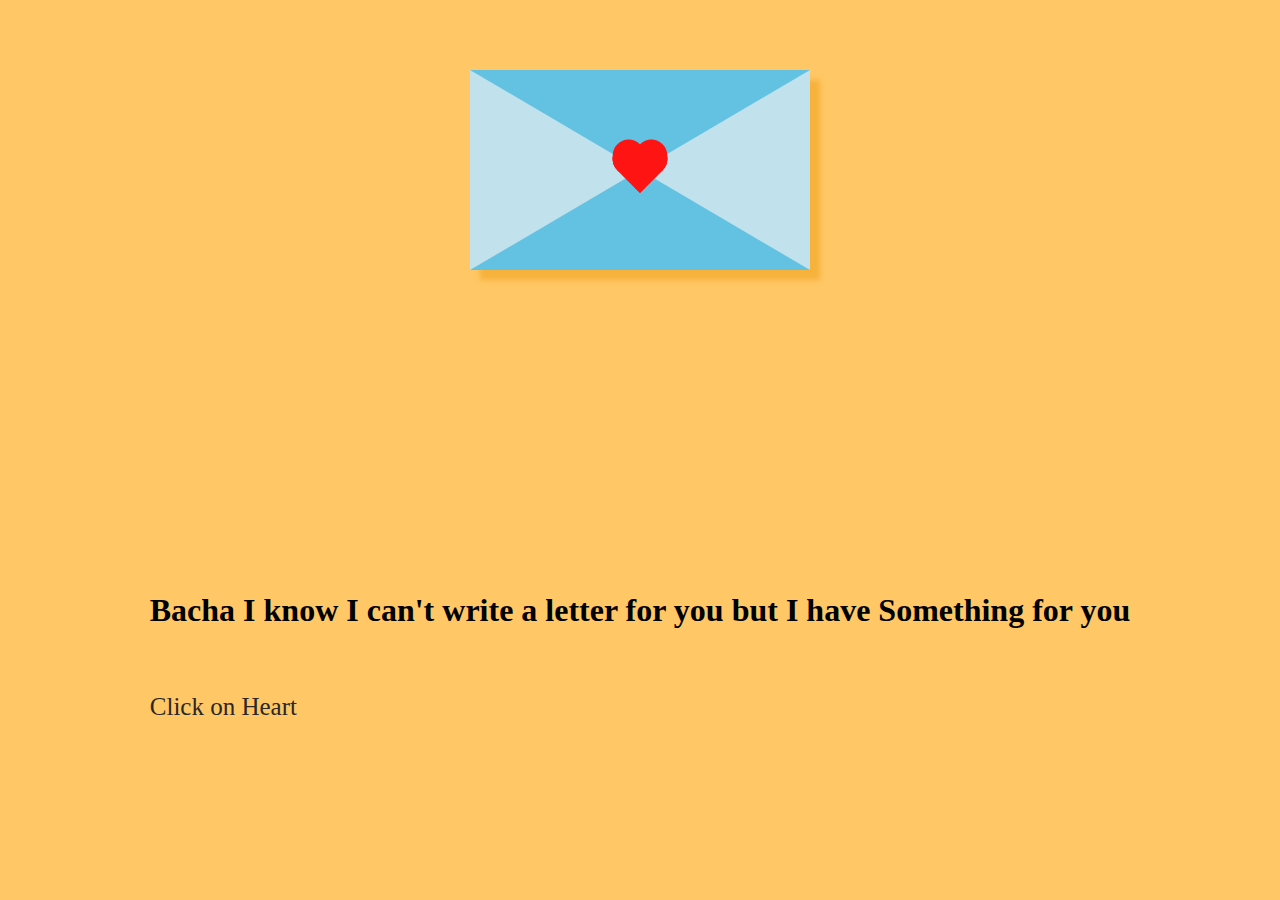
<file: index.html>
<!DOCTYPE html>
<html lang="en">
  <head>
    <meta charset="UTF-8" />
    <meta name="viewport" content="width=device-width, initial-scale=1.0" />
    <title>Document</title>
    <link rel="stylesheet" href="main.css" />
  </head>
  <body>
    <div id="card">
      <a href="letter.html"><div class="heart"></div></a>
      <a href="letter.html"> <div class="heart1"></div></a>
      <a href="letter.html"> <div class="heart2"></div></a>
      <a href="letter.html"> <div class="heart3"></div></a>
      <a href="letter.html"> <div class="heart4"></div></a>
    </div>

    <div class="text">
      <h1>Bacha I know I can't write a letter for you but I have Something for you</h1>
      <br />
      <p>Click on Heart</p>
    </div>
  </body>
</html>
</file>
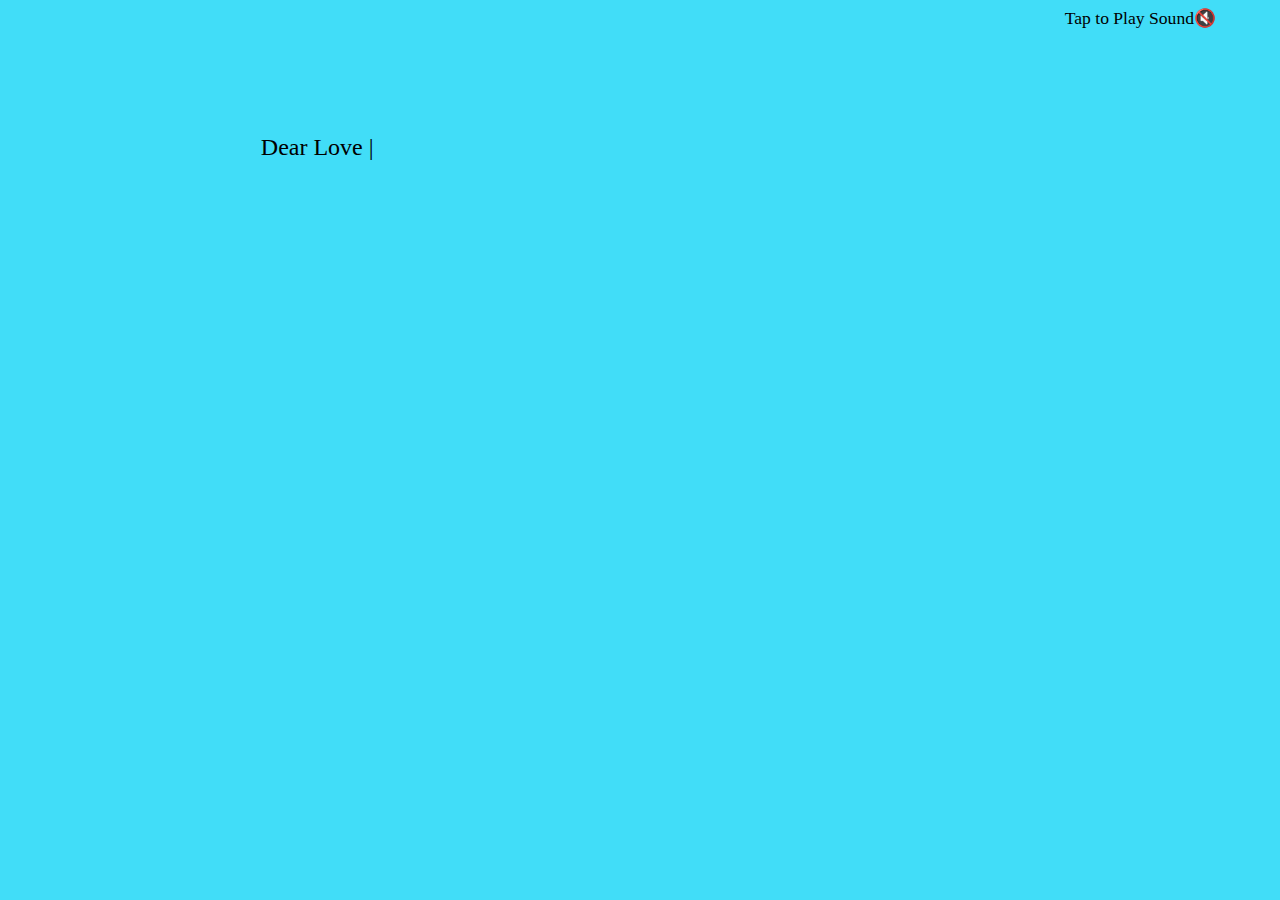
<file: letter.html>
<!DOCTYPE html>
<html lang="en">
  <head>
    <meta charset="UTF-8" />
    <meta name="viewport" content="width=device-width, initial-scale=1.0" />
    <title>My babe</title>
    <link
      href="https://fonts.googleapis.com/css?family=VT323"
      rel="stylesheet"
    />
    <link rel="stylesheet" href="style.css" />
  </head>
  <body>
    <div class="textCont"></div>
    <div class="song">
      <div class="title">Tap to Play Sound</div>
      <div class="pause" onclick="togglePlay()">🔇</div>
      <div class="player">
        <audio
          class="audio"
          src="song.mp3"
          autoplay
          type="audio"
          loop=""
        ></audio>
      </div>
    </div>
    <footer>
      <a
        href="a"
        target="_blank"
        alt=""
        ></a>
    </footer>
    <script src="ashmi.js"></script>
    <script>
      var pause = document.querySelector(".pause");
      var audio = document.querySelector(".audio");

      function togglePlay() {
        if (audio.paused) {
          audio.play();
          pause.innerHTML = "🔇";
        } else {
          audio.pause();
          pause.innerHTML = "🔊";
          pause.style.color = " #848484";
        }
      }
    </script>
    <script src="new.js"></script>
  </body>
</html>
</file>
<file: main.css>
body {
    margin: 70px; 
    padding: 0; 
    height 100vh; 
    display: flex;
    justify-content: center;
    align-items: center;
    background-color: #ffc765;
  }
  
  #card {
    width: 0; 
    height: 0; 
    border-top: 100px solid #63c2e2;
    border-right: 170px solid #c1e1ec;
    border-bottom: 100px solid #63c2e2;
    border-left: 170px solid #c1e1ec;
    box-shadow: 10px 10px 5px #f7b23c;
  }
  
  .heart {
    width: 32px; 
    height: 32px; 
    background-color: #ff1414;
    transform: translate(-50%, -50%) rotate(45deg);
    animation: heartbeat 1.4s infinite; 
  }
  
  .heart:before {
    content: ""; 
    position: absolute; 
    top: 0; 
    bottom: 0; 
    width: 100%; 
    height: 100%; 
    background-color: #ff1414; 
    transform: translateY(-50%);
    border-radius: 50%;
  }
  
  .heart:after {
    content: ""; 
    position: absolute; 
    top: 0; 
    bottom: 0; 
    width: 100%; 
    height: 100%; 
    background-color: #ff1414; 
    transform: translateX(-50%);
    border-radius: 50%; 
  }
  
  @keyframes heartbeat {
    0% { transform: translate(-50%, -50%) rotate(45deg) scale(1); }
    25% { transform: translate(-50%, -50%) rotate(45deg) scale(1); }
    30% { transform: translate(-50%, -50%) rotate(45deg) scale(1.4); }
    50% { transform: translate(-50%, -50%) rotate(45deg) scale(1.2); }
    70% { transform: translate(-50%, -50%) rotate(45deg) scale(1.4); }
    100% { transform: translate(-50%, -50%) rotate(45deg) scale(1); }
  }
  
  .heart1 {
    width: 32px; 
    height: 32px; 
    background-color: #ff1414;
    transform: translate(-50%, -160%) rotate(45deg); 
  }
  
  .heart1:before {
    content: ""; 
    position: absolute; 
    top: 0; 
    bottom: 0; 
    width: 100%; 
    height: 100%; 
    background-color: #ff1414; 
    transform: translateY(-50%);
    border-radius: 50%;
  }
  
  .heart1:after {
    content: ""; 
    position: absolute; 
    top: 0; 
    bottom: 0; 
    width: 100%; 
    height: 100%; 
    background-color: #ff1414; 
    transform: translateX(-50%);
    border-radius: 50%; 
  }
  
  
  .heart1 {
    animation: heart1 2.5s ease-out 1s infinite; }
  
  @keyframes heart1 {
    0% {transform: translateY(-200%) translateX(0) scale(0.25) rotate(45deg); opacity: 1;}
   
  100% {transform: translateY(-400%) translateX(0) scale(1) rotate(50deg); opacity: 0;}
  }
  
  .heart2 {
    width: 32px; 
    height: 32px; 
    background-color: #ff1414;
    transform: translate(-50%, -250%) rotate(45deg); 
  }
  
  .heart2:before {
    content: ""; 
    position: absolute; 
    top: 0; 
    bottom: 0; 
    width: 100%; 
    height: 100%; 
    background-color: #ff1414; 
    transform: translateY(-50%);
    border-radius: 50%;
  }
  
  .heart2:after {
    content: ""; 
    position: absolute; 
    top: 0; 
    bottom: 0; 
    width: 100%; 
    height: 100%; 
    background-color: #ff1414; 
    transform: translateX(-50%);
    border-radius: 50%; 
  }
  
  .heart2 {
    animation: heart2 4s ease-out 1s infinite; }
  
  @keyframes heart2 {
    0% {transform: translateY(-300%) translateX(-100%) scale(0.25) rotate(-20deg); opacity: 0.2;}
   
  100% {transform: translateY(-500%) translateX(-10%) scale(1) rotate(45deg); opacity: 0;}
  }
  
  .heart3 {
    width: 32px; 
    height: 32px; 
    background-color: #ff1414;
    transform: translate(-50%, -350%) rotate(45deg); 
  }
  
  .heart3:before {
    content: ""; 
    position: absolute; 
    top: 0; 
    bottom: 0; 
    width: 100%; 
    height: 100%; 
    background-color: #ff1414; 
    transform: translateY(-50%);
    border-radius: 50%;
  }
  
  .heart3:after {
    content: ""; 
    position: absolute; 
    top: 0; 
    bottom: 0; 
    width: 100%; 
    height: 100%; 
    background-color: #ff1414; 
    transform: translateX(-50%);
    border-radius: 50%; 
  }
  
  .heart3 {
    animation: heart3 2s ease-out 1s infinite; }
  
  @keyframes heart3 {
    0% {transform: translateY(-430%) translateX(-100%) scale(0.25) rotate(20deg); opacity: 0.2;}
   
  100% {transform: translateY(-650%) translateX(-10%) scale(1) rotate(60deg); opacity: 0;}
  }
  
  .heart4 {
    width: 32px; 
    height: 32px; 
    background-color: #ff1414;
    transform: translate(-50%, -450%) rotate(45deg); 
  }
  
  .heart4:before {
    content: ""; 
    position: absolute; 
    top: 0; 
    bottom: 0; 
    width: 100%; 
    height: 100%; 
    background-color: #ff1414; 
    transform: translateY(-50%);
    border-radius: 50%;
  }
  
  .heart4:after {
    content: ""; 
    position: absolute; 
    top: 0; 
    bottom: 0; 
    width: 100%; 
    height: 100%; 
    background-color: #ff1414; 
    transform: translateX(-50%);
    border-radius: 50%; 
  }
  
  
  .heart4 {
    animation: heart4 2.3s ease-out 1s infinite; }
  
  @keyframes heart4 {
    0% {transform: translateY(-450%) translateX(-100%) scale(0.25) rotate(45deg); opacity: 0.2;}
   
  100% {transform: translateY(-750%) translateX(-10%) scale(1) rotate(80deg); opacity: 0;}
  }



  .text{
    position: absolute;
    bottom: 16%;
    margin: 10px;

    
  }
  p{
    font-size: 25px;
    color: #292727;
  }
</file>
<file: style.css>
m:root {
  --theme-color: #285685;
  --font-color: #48f5f5;
  --shade1: rgba(194, 56, 43, 0.5);
  --shade2: rgba(0, 255, 255, 0.5);
}

body {
  background-color: rgb(65, 221, 248);
  font-family: Chaucer;
  color: var(--font-color);

  display: flex;
  justify-content: center;
}

.textCont {
  font-size: 150%;

  margin-top: 10%;
  margin-left: 5px;
  margin-right: 5px;
  width: 60%;
  height: 80%;
}

div.textCont::after {
  content: "|";
  animation: blinky 1s linear infinite;
}

@keyframes blinky {
  0% {
    opacity: 0;
  }
  49.9% {
    opacity: 0;
  }
  50% {
    opacity: 1;
  }
  99.9% {
    opacity: 1;
  }
}

footer {
  position: fixed;
  bottom: 25px;
  right: 25px;
  z-index: 100;
}

footer > a {
  background-color: transparent;
  color: var(--font-color);
  font-weight: bold;
  font-family: "Megrim";
  font-size: 110%;
  text-decoration: none;
  padding: 5px 20px;

  border: 3px solid var(--font-color);
  transition: color 0.5s linear, box-shadow 0.5s ease-in;
}

.song {
  display: flex;
  align-items: center;
  font-size: 1.1em;
  right: 5%;
  position: absolute;
}
.pause {
  cursor: pointer;
}
</file>
